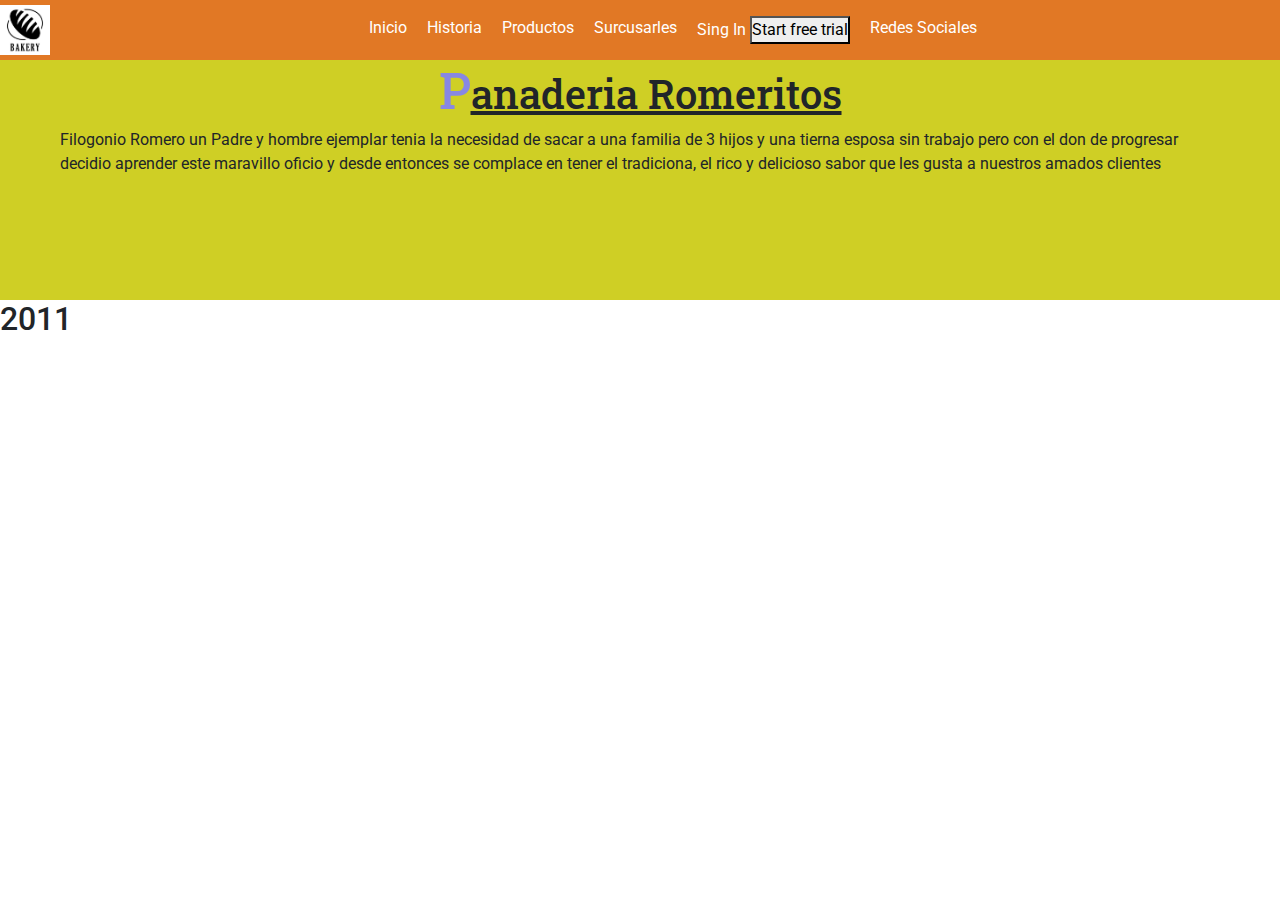
<file: historia.html>
<!DOCTYPE html>
<head>
    <meta charser="utf-8"/>
    <meta name="viewpoint" content="width=device-width, initial-scale=1">
    <title>Historia</title>
    <link
    rel="stylesheet"
    href="https://stackpath.bootstrapcdn.com/bootstrap/4.4.1/css/bootstrap.min.css"
    integrity="sha384-Vkoo8x4CGsO3+Hhxv8T/Q5PaXtkKtu6ug5TOeNV6gBiFeWPGFN9MuhOf23Q9Ifjh"
    crossorigin="anonymous"
  />
  <link rel="stylesheet" type="text/css" href="stilobostrap.css" />
    <link rel="preconnect" href="https://fonts.googleapis.com">
<link rel="preconnect" href="https://fonts.gstatic.com" crossorigin>
<link href="https://fonts.googleapis.com/css2?family=Roboto&family=Roboto+Slab&display=swap" rel="stylesheet">
</head>
<nav class="navbar navbar-expand-lg fixed-top navbar-light">
    <a class="navbar-brand" href="#">
       
      <img src=" logo.png"   height="50" width="50" alt="panaderia"/>
     
       
    </a>
    <button
      class="navbar-toggler"
      type="button"
      data-toggle="collapse"
      data-target="#navbarSupportedContent"
      aria-controls="navbarSupportedContent"
      aria-expanded="false"
      aria-label="Toggle navigation"
    >
      <span class="navbar-toggler-icon"></span>
    </button>

    <div class="collapse navbar-collapse" id="navbarSupportedContent">
      <ul class="navbar-nav mx-auto"  "menu">
       
        <li class="nav-item  ">
          <a class="nav-link" href="index.html">Inicio</a>
  </li>
  <li class="nav-item  ">
      <a class="nav-link" href="historia.html">Historia</a>
</li>
<li class="nav-item  ">
  <a class="nav-link" href="productos.html">Productos</a>
</li>
<li class="nav-item  ">
  <a class="nav-link" href="surcusales.html">Surcusarles</a>
</li>
<li class="nav-item  ">
  <a class="nav-link" href="signin.html">Sing In  <button>Start free trial</button></a>
  </li>
  <li class="nav-item  ">
      <a class="nav-link" href="redes.html">Redes Sociales</a>
</li>

      </ul>
   
    </div>
  </nav>
<div class="body1"> 
    <div class="titulo"> 
        <h1> <center>P<u>anaderia Romeritos</center></u></h1>
    </div>
   <p>Filogonio Romero un Padre y hombre ejemplar tenia la necesidad de sacar a una familia de 3 hijos y una tierna esposa sin trabajo pero con el don de  
       progresar decidio aprender este maravillo oficio y desde entonces se complace en tener el tradiciona, el rico y delicioso sabor que les  gusta a nuestros amados clientes
       </p>
</div>
       <h2>2011</h2>
       <a class="carousel-control-prev" href="#carouselExampleIndicators" role="button" data-slide="prev">
        <span class="carousel-control-prev-icon" aria-hidden="true"></span>
        <span class="sr-only">Previous</span>
      </a>
      <a class="carousel-control-next" href="#carouselExampleIndicators" role="button" data-slide="next">
        <span class="carousel-control-next-icon" aria-hidden="true"></span>
        <span class="sr-only">Next</span>
      </a>
      </div>
   
    <script
      src="https://code.jquery.com/jquery-3.4.1.slim.min.js"
      integrity="sha384-J6qa4849blE2+poT4WnyKhv5vZF5SrPo0iEjwBvKU7imGFAV0wwj1yYfoRSJoZ+n"
      crossorigin="anonymous"
    ></script>
    <script
      src="https://cdn.jsdelivr.net/npm/popper.js@1.16.0/dist/umd/popper.min.js"
      integrity="sha384-Q6E9RHvbIyZFJoft+2mJbHaEWldlvI9IOYy5n3zV9zzTtmI3UksdQRVvoxMfooAo"
      crossorigin="anonymous"
    ></script>
    <script
      src="https://stackpath.bootstrapcdn.com/bootstrap/4.4.1/js/bootstrap.min.js"
      integrity="sha384-wfSDF2E50Y2D1uUdj0O3uMBJnjuUD4Ih7YwaYd1iqfktj0Uod8GCExl3Og8ifwB6"
      crossorigin="anonymous"
    ></script>
</html>
</file>
<file: stilobostrap.css>
/** pricing.css */
@import url("https://fonts.googleapis.com/css?family=Alegreya:900|Open+Sans|Slabo+27px&display=swap");

* {
  margin: 0;
  padding: 0;
  box-sizing: border-box;
  
}
 
 

.navbar {
	list-style:none;
	padding:0;
	background:#E17825;
	width:100%;
	max-width: 3000px;
margin:auto;
}

.navbar-light .nav-item .nav-link {
  text-decoration: blink;
	color: white;
	padding: 10px;
	display:block;
	

}

.navbar-light .navbar-toggler {
   color: #025157;
		text-align:center;
}


.navbar li a:hover{
		background:#FE2E2E;
		}

         
             
                      
           
          .body1{
            background-color: rgb(207, 207, 37);
            height:300px;
            padding: 60px;
            
          }
          marquee{
              background-color:aqua;
          }
          .body-img{
          background-image: url(https://image.freepik.com/vector-gratis/fondo-garabatos-panaderia_125540-632.jpg);
          height:500px;
          padding: 0px;
            
          background-attachment: fixed;
    background-position: center;
    background-repeat: no-repeat;
    background-size: cover; 
          } 
          .body01{
            background-color: greenyellow;
            height:500px;
            padding: 10px;
          }
          .titulo{
            /* color: black;/* color de h1  
                /* text-decoration: underline; */ /* linea abajo  */
                /* text-decoration:  overline;  linea arriba   */ 
                       text-decoration-color: #00ff00;   
                       font-family: 'Roboto', sans-serif;
                       font-family: 'Roboto Slab', serif;
                       font-size: 4px;
        }
        .titulo:first-letter{  
            font-size: 50px;
        color:rgb(136, 136, 226);
         
        }
         

.navbar-light .navbar-toggler-icon {
  background-image: url("data:image/svg+xml,%3csvg xmlns='http://www.w3.org/2000/svg' width='30' height='30' viewBox='0 0 30 30'%3e%3cpath stroke='rgb(3, 81, 77)' stroke-linecap='round' stroke-miterlimit='10' stroke-width='2' d='M4 7h22M4 15h22M4 23h22'/%3e%3c/svg%3e");
}

.actions {
  text-align: right;
  font-weight: 600;
  font-size: 14px;
}

.actions > * {
  margin-right: 10px;
  margin-left: 10px;
}

.actions a {
  color: #67b54b;
}

.actions button {
  color: white;
  background-color: #67b54b;
  padding-left: 14px;
  padding-right: 14px;
  padding-top: 12px;
  padding-bottom: 12px;
  border: 0;
  border-radius: 5px;
}
main {
  margin-top: 0px;
  text-align: center;
}

	 
		.publish > form > div {
			height: 50px;
			margin: 10px;


		}

		.publish > form > div > input{
			width: 50%;
			margin: 5px;
		}
		.publish h3 {
			font-family: "Alegreya", serif;
			font-size: 40px;
			line-height: 48px;
			color: #025157;

		  }

		   
		  .publish > p {
			font-size: 16px;
			color: #343434;
			line-height: 1.5;
			margin-bottom: 20px;
		  }
		  
		 
		  
		  .publish > form p {
			  
			color: #025157;
			margin-right: 18px;
		  }

		  .features {
			background-color: #025734;
			padding: 5% 10%;
			display: grid;
			grid-template: repeat(2, 330px) / repeat(2, 1fr);
		  }
		  
		  .features .feature-card {
			margin-bottom: 30px;
			margin-left: 15px;
			margin-right: 15px;
			background-color: #fff;
			border: 1px solid #dadada;
			border-radius: 5px;
			display: flex;
			align-items: center;
			overflow: hidden;
		  }
		  main {
		 
			text-align: center;
		  }
		  
		  .features .feature-card .feature-content {
			padding: 30px 20px 40px 40px;
			flex: 2;
		  }
		  
		  .features .feature-card .feature-content > * {
			margin-bottom: 1rem;
			margin-top: 0;
		  }
		  
		  .features .feature-card .feature-content img {
			width: 50px;
		  }
		  
		  .features .feature-card .feature-content h3 {
			font-size: 24px;
			color: #343434;
			font-weight: 400;
		  }
		  
		  .features .feature-card .feature-content p {
			font-size: 16px;
			color: #7e7e7e;
			font-weight: 400;
		  }
		  
		  .features .feature-card .feature-content a {
			font-size: 16px;
			color: #67b54b;
			font-weight: 600;
			text-decoration: none;
		  }
		  
		  .features .feature-card .feature-image {
			flex: 1;
			width: 40%;
			position: relative;
			right: -50px;
			height: 80%;
		  }
		  
		  .features .feature-card .feature-image figure,
		  .features .feature-card .feature-image img {
			margin-top: 0;
			height: 100%;
		  }
		  @media (max-width:200px) {
            .navbar,
          .actions {
            display: none;
          }
            body{
                background-color: #67b54b;
            }
            /* main {  
                margin-top: 130px;
              }*/
            
              h1{  
                font-family:  "Times New Roman","Georga,serfir";
                font-size:"100px";
                font-weight:"bold";
                text-align:center;
                text-decoration: blink;
                    color:rgb(34, 0, 128);
                }
        
                 
                .features {
                    grid-template: repeat(4, 1fr) / 1fr;
                    padding-left: 0;
                    padding-right: 0;
                  }
                  
                  .feature-image {
                    display: none;
                  }
                  .navbar {
                    list-style:none;
                    padding:0;
                    background:#092327;
                    width:100%;
                    max-width: 3000px;
                margin:auto;
                }
                
                .navbar-light .nav-item .nav-link {
                  text-decoration: blink;
                    color: white;
                    padding: 20px;
                    display:block;
                    
                
                }
                
                .navbar-light .navbar-toggler {
                   color: #025157;
                        text-align:center;
                }
                
                
                .navbar li a:hover{
                        background:#FE2E2E;
                        }
                }
        
             
        }
                  .banner > img {
                    width: 100%;
                  }
                          .promo {
                            display: flex;
                            width: 70%;
                         
                            align-items: center;
                          }
                          .explanatory-video {
                            display: flex;
                            flex-direction: column;
                            align-items: center;
                          }
                          
                          .explanatory-video img {
                     
                            margin-top: 10px;
                          }
                          .fixed-header {
                            position: fixed;
                            top: 0;
                            left: 0;
                            right: 0;
                            background-color: #fffbf7;
                          }
                     
                 
                    h4{
            font-family:  "Times New Roman",Georga,serfir;
            font-size:"6";
            font-weight:"bold";
            text-align:center;
            text-decoration: blink;
                color:white;}
        .header {
          padding-bottom: 184px;
        }
        
        .header p {
          color: #46484c;
          max-width: 680px;
          margin: 0 auto;
          margin-bottom: 72px;
        }
         #footer{
            margin-top: 0px;
            padding-top: -10px;
            height: 300px;
            background:#2e2e2e;
             
            background-image: url('../img/footer-background-mountain.jpg');
            background-size: 100%;
            background-position: center bottom;
            background-repeat: no-repeat;
            border-color: black;
            color: black;
        }
        
        #footer h3{color: white; padding-top: 50px; margin: 0;
        font-family:  "Times New Roman",Georga,serfir;
            font-size:"10";
            font-weight:"bold";
            text-align:center;}
        #footer p {color: white; padding-bottom: 10px; text-align:center;}
        
        .rectangle{
            height: 50px;
            margin-top: -50px;
        }
         
        .skew-left{
            transform: skewY(4deg);
        }
        .skew-right{
            transform: skewY(4deg);
        }
        
        .btn{
            border: solid 1px;
            padding: 10px 20px;
            text-decoration: none;
            margin-right: 10px;
        }
        .btn-black{
            border-color: black;
            color: black;
        }
        .btn-black:hover{
            background-color: black;
            border-color: white;
            color: white;
        }
        .btn-white{
            border-color: white;
            color: white;
        }
        
        .btn-white:hover{
            background-color: white;
            border-color: black;
            color: black;
        }
</file>
